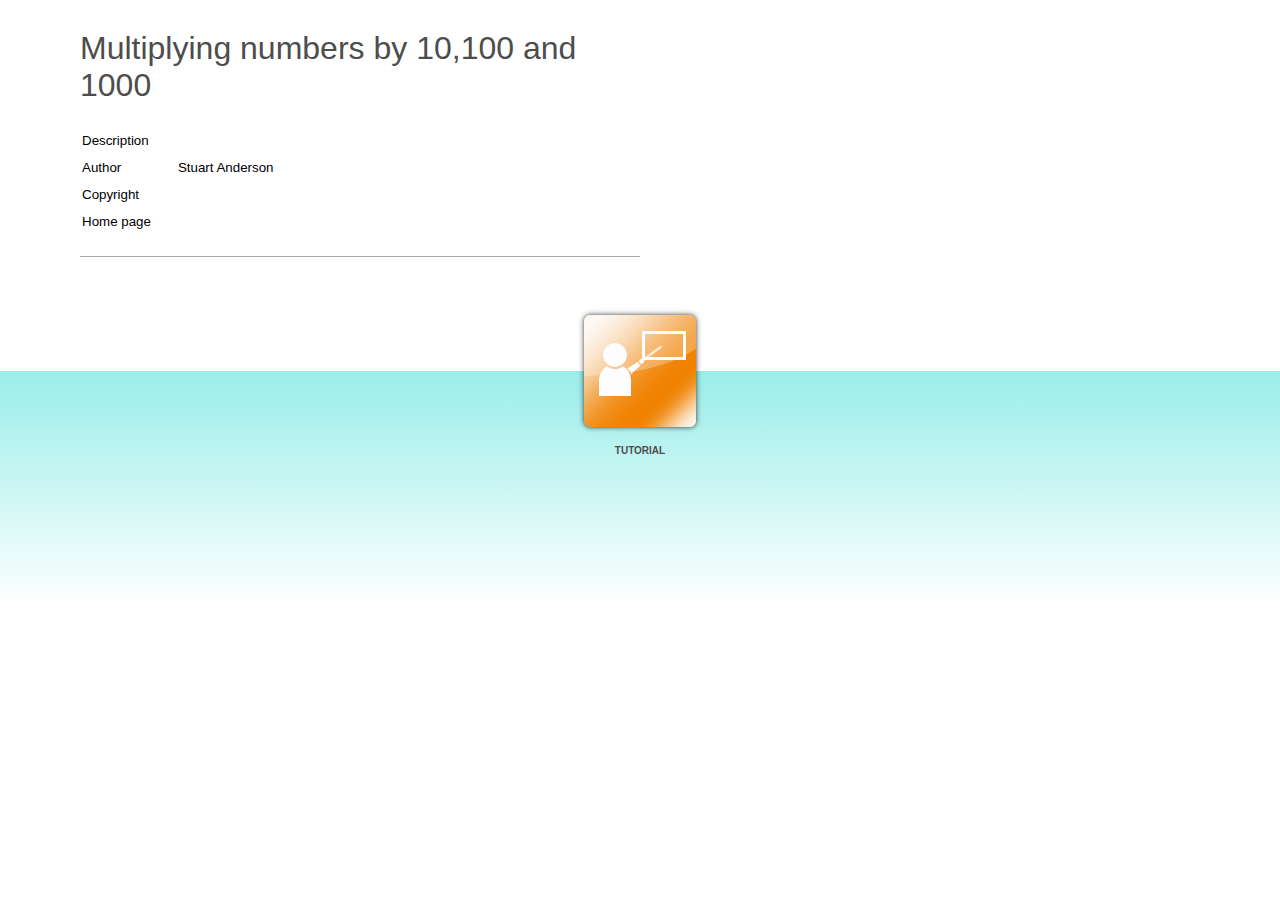
<file: index.html>
﻿<!DOCTYPE html>
<html lang="en-US" dir="ltr">
<head>
	<title>Multiplying numbers by 10,100 and 1000</title>
	<meta http-equiv="Content-Type" content="text/html; charset=utf-8"/>
	<meta http-equiv="imagetoolbar" content="no" />
	<meta name="generator" content="ActivePresenter 8.5.4"/>
	<meta name="author" content="Stuart Anderson" />
	<meta name="copyright" content=" " />
	<meta name="description" content=""/>

	<link rel="stylesheet" type="text/css" href="index.css" />

	<script type="text/javascript">
		var language = {"Tutorial":"Tutorial","Description":"Description","Author":"Author","DemoIntro":"Play presentation automatically","Copyright":"Copyright","TestIntro":"Choose this mode to do a test","Homepage":"Home page","Practice":"Practice","Test":"Test","Demo":"Demonstration","TutorialIntro":"Tutorial mode","PracticeIntro":"Choose this mode to practise more","OpenPrezError":"Could not open presentation.\nError: "};
		var PlayModes = {
			DEMO: 1,
			TUT: 2,
			PRAC: 4,
			TEST: 8
		};

		var opmodes = 2;
		function openPrez(url, mode) {
			try {
				var margin = 40;
				var top = margin, 
					left = margin, 
					width = screen.availWidth - 2 * margin, 
					height = screen.availHeight - 4 * margin;
				var styles = 'top=' + top + ',left=' + left + ',width=' + width + ',height=' + height
					+ ',location=no,toolbar=no,directories=no,status=no,menubar=no,scrollbars=yes,resizable=yes';
				var owin = window.open(encodeURI(url), '_blank', styles);
				if (owin)
					owin.focus();
			}
			catch (e) {
				alert(language.OpenPrezError + e);
			}
			return false;
		};
	</script>
</head>

<body>
	<div id="ap-top-container" class="ap-top-container">
		<div class="ap-sub-container">
			<div class="ap-layout-top">
				<script>
					var apInfoHTML = '<h1>Multiplying numbers by 10,100 and 1000</h1> \
									<table> \
										<tr> \
											<td>' + language.Description + '</td> \
											<td class="ap-left-indent" ></td> \
										</tr> \
										<tr> \
											<td>' +language.Author + '</td> \
											<td class="ap-left-indent">Stuart Anderson</td> \
										</tr> \
										<tr> \
											<td>' + language.Copyright + '</td> \
											<td class="ap-left-indent"></td> \
										</tr> \
										<tr> \
											<td>' + language.Homepage + '</td> \
											<td class="ap-left-indent"><a href="" target="_blank"></a></td> \
										</tr>\
									</table> \
									<div class="ap-static-line"> \
									</div>';

					var container = document.getElementById('ap-top-container');
					var layoutTop = container.getElementsByClassName('ap-layout-top')[0];
					var apInfo = document.createElement('div');
					apInfo.classList.add('ap-info');
					apInfo.innerHTML = apInfoHTML;
					layoutTop.appendChild(apInfo);
				</script>
			</div>
		</div>
		<div class="ap-layout-bottom-container">
			<div class="ap-layout-bottom">
				<script>
					var container = document.getElementById('ap-top-container');
					var layoutBottom = container.getElementsByClassName('ap-layout-bottom')[0];
					
					var modes = [PlayModes.DEMO, PlayModes.TUT, PlayModes.PRAC, PlayModes.TEST];
					var classes = ['ap-operation-demo-btn', 'ap-operation-tutorial-btn', 'ap-operation-practice-btn', 'ap-operation-test-btn'];
					var pages = ['demo.html', 'tutorial.html', 'practice.html', 'test.html'];
					var titles = [language.DemoIntro, language.TutorialIntro, language.PracticeIntro, language.TestIntro];
					var texts = [language.Demo, language.Tutorial, language.Practice, language.Test];
					var icons = ['demo.png', 'tutorial.png', 'practice.png', 'test.png'];

					for (var i = 0; i < 4; ++i){
						if ((modes[i] & opmodes) != modes[i])
							continue;
						var btnMode = document.createElement('div');
						btnMode.classList.add('ap-operation-btn');
						btnMode.classList.add(classes[i]);
						btnMode.setAttribute('title', titles[i]);
						btnMode.setAttribute('onClick', 'openPrez("' + pages[i] +'")', titles[i]);
						btnMode.innerHTML += '<img src="index-images/' + icons[i] + '"/>' + '<div class="ap-btn-text">' + texts[i] + '</div>';
						layoutBottom.appendChild(btnMode);
					}
				</script>
			</div>
		</div>
	</div>
</body>
</html>
</file>
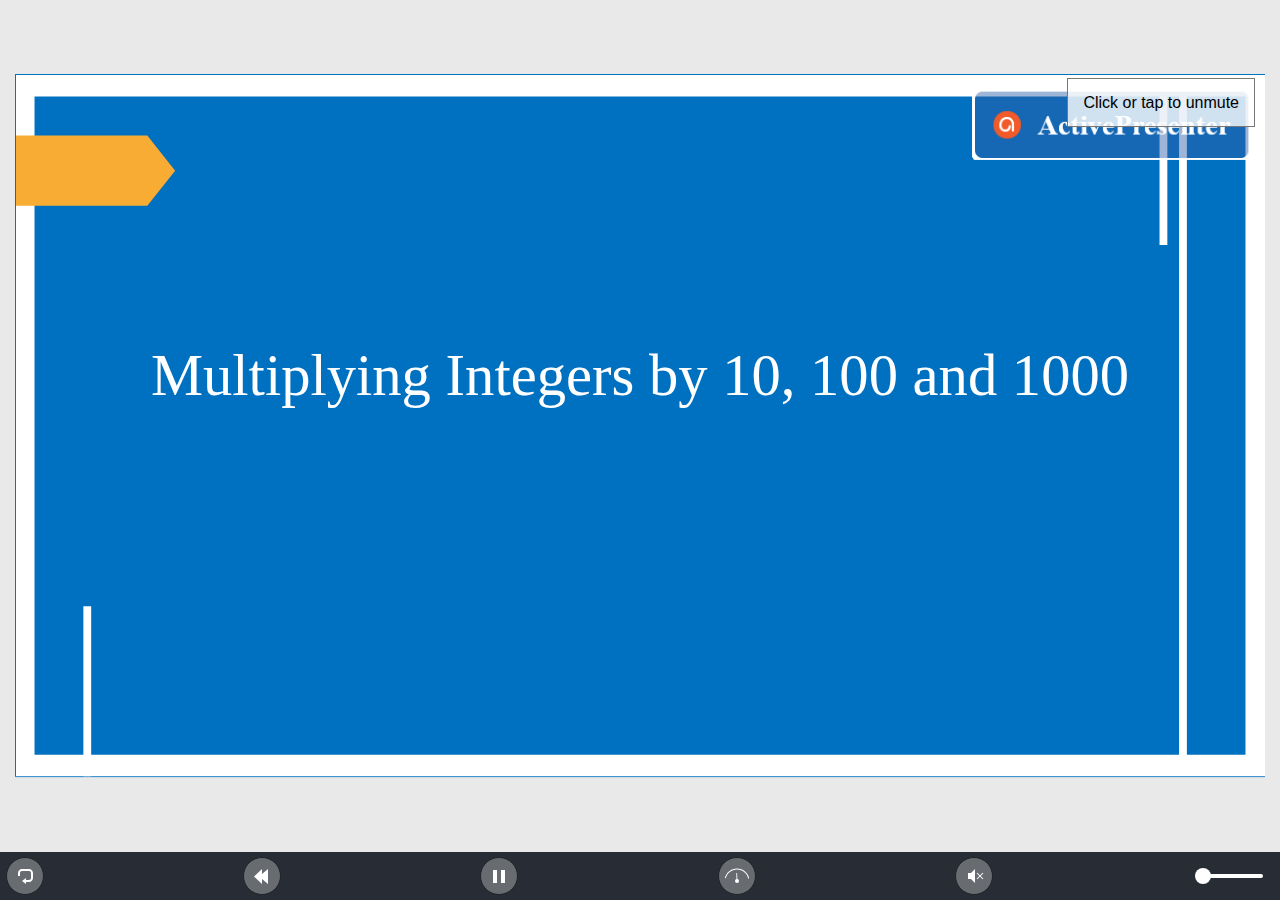
<file: tutorial.html>
﻿<!DOCTYPE html>
<html lang="en-US" dir="ltr">
<head>
	<title>Multiplying numbers by 10,100 and 1000</title>
	<meta http-equiv="X-UA-Compatible" content="IE=Edge,chrome=1" />
	<meta http-equiv="Content-Type" content="text/html; charset=utf-8"/>
	<meta name="generator" content="ActivePresenter 8.5.4"/>
	<meta name="author" content="Stuart Anderson" />
	<meta name="description" content=""/>
	<meta name="copyright" content=" " />
	<meta name="viewport" content="initial-scale=1.0">
	<meta name="apple-mobile-web-app-capable" content="yes">
	<style>
		html {
			height: 100%;
		}
		body {
			height: 100%;
			margin: 0;
			padding: 0;
		}
		.ap-prez-container {
			position: relative;
			height: 100%;
			overflow: hidden;
			outline: none;
		}
	</style>
	<link rel="stylesheet" type="text/css" href="player/rlplayer.css" />
	<script type="text/javascript" src="player/rlplayer.js"></script>
	<script type="text/javascript" src="player/rlplayer.lang.en-US.js"></script>
	
	
	
	
</head>
<body>
	<div id="o6D4O0Y6" class="ap-prez-container" lang="en-US" dir="ltr">
		<script type="text/javascript">
			AtomiAP.open("rlprez.js", "o6D4O0Y6", {
				playMode: "Tutorial",
				preloader: {zIndex: 2,diameter: 60,density: 9,range: 1000,speed: 1,color:'#2090E6',shape:'oval'}
			});
		</script>
	</div>
</body>
</html>
</file>
<file: index.css>
/*!
 * ActivePresenter HTML5 Output File
 * Copyright (c) Atomi Systems, Inc. All rights reserved.
 * https://atomisystems.com/activepresenter/
 * Version: 8.5.4
 * Date: 2021.11.18
 */
* {
	vertical-align: baseline;
	font-weight: inherit;
	font-family: inherit;
	font-style: inherit;
	padding: 0;
	margin: 0;
}
a:link {color:#5e5e5e; text-decoration:none;}
a:visited {color:#5e5e5e; text-decoration:none}
a:active {color:#5e5e5e; text-decoration:none}
a:hover {color:#5e5e5e; text-decoration:none}
p{
	font-size:10pt;
}
td{
	font-size:10pt;
	padding-top:5px;
	padding-bottom:5px;
}
td.ap-left-indent
{
	padding-left:25px;
}
img {
	border: 0 none;
}
h1{
	font-size:2em;
	font-weight:normal;
	padding-bottom:22px;
	color:#4d4d4d;
}
html, body {
	font-family: Arial;
	height:100%;
}
.ap-top-container {
	position:relative;
	width:100%;
	min-height:100%;
}
.ap-sub-container{
	margin:0px 40px;
	width:600px;
}
.ap-layout-top{
	padding-top:20px;
	min-height:250px;
}
.ap-layout-top .ap-logo{
	float:left;
	width:128px;
}
.ap-layout-top .ap-logo img{
}
.ap-layout-top .ap-info{
	margin-left:40px;
	padding-top:10px;
	padding-bottom:30px;
}
.ap-layout-top .ap-info p{
	font-size:9pt;
	line-height:180%;
}
.ap-layout-top .ap-info .ap-static-line{
	border-top:1px solid #a8a8a8;
	margin-top:20px;
	padding:10px 0px;
}
.ap-btn-text{
	margin-left:auto;
	margin-right:auto;
	font-size:10px;
	font-weight:bold;
	color:#4d4d4d;
	text-transform:uppercase;
	font-family: Arial;
	padding: 10px;
	text-align: center;
 }
 
.ap-layout-bottom-container {
	height: 300px;
	background: linear-gradient(white 0px, white 64px, rgb(153, 238, 234) 64px, white 300px);
}

.ap-layout-bottom {
	margin-left:auto;
	margin-right:auto;
	display: flex;
	width: 800px;
 }
 
.ap-operation-btn  > img{
	width:128px;
	height:128px;
	margin-left:auto;
	margin-right:auto;
}

.ap-operation-btn:hover   > img {
	filter: drop-shadow(0px 0px 10px yellow);
	-webkit-filter: drop-shadow(0px 0px 10px yellow);    
}

.ap-operation-btn {
	cursor:pointer;
	flex-grow: 1;
	display: flex;
	flex-direction: column;
	transition: transform 1s;
}

.ap-operation-btn:hover {
	transform: translateY(-10px);
	transition: transform 1s;
}
</file>
<file: player/rlplayer.css>
/*!
 * ActivePresenter HTML5 Output File
 * Copyright (c) Atomi Systems, Inc. All rights reserved.
 * https://atomisystems.com/activepresenter/
 * Version: 8.5.4
 * Date: 2021.11.18
 */
.ap-no-select {
	-webkit-touch-callout: none; /* iOS Safari */
	-webkit-user-select: none; /* Safari */
	 -khtml-user-select: none; /* Konqueror HTML */
	   -moz-user-select: none; /* Firefox */
		-ms-user-select: none; /* Internet Explorer/Edge */
			user-select: none; /* Non-prefixed version, currently
								  supported by Chrome and Opera */
	cursor: default;
}

video::-webkit-media-controls { /* hide media controls by default */
	display:none !important;
}

.ap-floating-button {
	display: none;
}

@media only screen and (max-height: 415px) {
	.ap-auto-hide {
		display: none !important;
	}
	.ap-floating-button {
		position: absolute !important;
		width: 25px;
		height: 25px;
		background-color: rgba(233, 233, 233, 0.8);;
		border: 4px solid rgba(40, 44, 52, 0.5);
		border-radius: 50%;
		z-index: 2000;
		display: flex !important;
		align-items: center;
		justify-content: center;
	}

	.ap-floating-button > div {
		width: 17px;
		height: 17px;
		border-radius: 50%;
		background-color: rgba(255, 255, 255, 0.8);
	}
}

.ap-fullscreen {
	position: absolute;
	left: 0 !important;
	top: 0 !important;
	width: 100% !important;
	height: 100% !important;
}
.ap-prez-container *:focus {
	outline: none;
}

.ap-prez-container[data-mode='1'] {
	background-color: rgb(233, 233, 234);
}

.ap-prez-container[data-mode='2'] {
	background-color: rgb(233, 233, 234);
}

.ap-prez-container[data-mode='3'] {
	background-color: rgb(233, 233, 234);
}

.ap-prez-container[data-mode='4'] {
	background-color: rgb(233, 233, 234);
}

/* Styling scrollbar - webkit only */
.ap-prez-container ::-webkit-scrollbar {
	width: 14px; /* Should greater than or equal 14px, otherwise horizontal scrollbar will display incorrectly*/
	height: 14px;
}

.ap-prez-container ::-webkit-scrollbar-track {
    background: #f1f1f1;
}

.ap-prez-container ::-webkit-scrollbar-thumb {
	background: #888;
	border-radius: 7px;
}

.ap-prez-container ::-webkit-scrollbar-thumb:hover {
	background: #555;
}

.ap-content-area {
	position: absolute;
	background-color: rgb(224, 224, 224);
	padding: 20px;
}

.ap-prez-container[data-mode='1'] .ap-content-area{
	background-color: rgb(233, 233, 234);
	padding: 15px;
}

.ap-prez-container[data-mode='2'] .ap-content-area{
	background-color: rgb(233, 233, 234);
	padding: 15px;
}

.ap-prez-container[data-mode='3'] .ap-content-area{
	background-color: rgb(233, 233, 234);
	padding: 15px;
}

.ap-prez-container[data-mode='4'] .ap-content-area{
	background-color: rgb(233, 233, 234);
	padding: 15px;
}

.ap-side-bar {
	position: absolute;
	width: 350px;
	display: flex;
	flex-direction: column;
	background-color: rgb(32, 32, 32);
	font-size: 14px;
	font-family: Tahoma;
	border-radius: 0px;
	overflow-x: hidden;
	overflow-y: auto;
	z-index: 3;
}

.ap-side-bar[collapse='true'] {
	width: 0px !important;
	background-color: rgba(0, 0, 0, 0) !important;
}

.ap-prez-container[data-mode='1'] .ap-side-bar{
	width: 350px;
	color: rgb(255, 255, 255);
	font-family: Tahoma;
	font-size: 13px;
	background-color: rgb(40, 44, 52);
}

.ap-prez-container[data-mode='2'] .ap-side-bar{
	width: 350px;
	color: rgb(255, 255, 255);
	font-family: Tahoma;
	font-size: 13px;
	background-color: rgb(40, 44, 52);
}

.ap-prez-container[data-mode='3'] .ap-side-bar{
	width: 350px;
	color: rgb(255, 255, 255);
	font-family: Tahoma;
	font-size: 13px;
	background-color: rgb(40, 44, 52);
}

.ap-prez-container[data-mode='4'] .ap-side-bar{
	width: 350px;
	color: rgb(255, 255, 255);
	font-family: Tahoma;
	font-size: 13px;
	background-color: rgb(40, 44, 52);
}

.ap-side-bar-expand {
	position: absolute;
	display: none;
	width: 8px;
	height: 130px;
	top: 50%;
	z-index: 4;
	background-color: rgba(255, 255, 255, 0.6);
	box-shadow: 0 0px 4px rgba(0, 0, 0, 0.46);
}

.ap-side-bar-expand[sidebar-show='false'] {
	display: none !important;
}

.ap-side-bar-expand[icon-type='right'] {
	border-radius: 0 16px 16px 0 !important;
}

.ap-side-bar-expand[icon-type='left'] {
	border-radius: 16px 0 0 16px !important;
}

.ap-side-bar-expand[data-value='true'][icon-type='left'] {
	transform: translateY(-50%) translateX(-100%);
}

.ap-side-bar-expand[data-value='true'][icon-type='right'] {
	transform: translateY(-50%);
}

.ap-side-bar-expand[data-value='false'][icon-type='right'] {
	left: 0;
	transform: translateY(-50%);
}

.ap-side-bar-expand[data-value='false'][icon-type='left'] {
	right: 0;
	transform: translateY(-50%);
}

.ap-presenter-info {
	display: flex;
	flex-direction: column;
	flex-shrink: 0;
	min-height: 1px; /*IE11*/
	margin: 1px;
}

.ap-presenter-info .ap-company-logo {
	display: block;
	width: 100%;
	min-height: 1px; /*IE11*/
}

.ap-presenter-info .ap-company-logo > img {
	display: block;
	margin: auto;
	max-width: 100%;
}

.ap-presenter-info .ap-presenter-image {
	display: block;
	width: 100%;
	min-height: 1px; /*IE11*/
}
.ap-presenter-info .ap-presenter-image > img {
	display: block;
	margin: auto;
	max-width: 100%;
	border-bottom: 1px solid rgb(127, 127, 127);
}
.ap-prez-container[data-mode='1'] .ap-presenter-info .ap-presenter-image > img {
	border-bottom-color: rgb(83, 86, 92);
}
.ap-prez-container[data-mode='2'] .ap-presenter-info .ap-presenter-image {
	border-bottom-color: rgb(83, 86, 92);
}
.ap-prez-container[data-mode='3'] .ap-presenter-info .ap-presenter-image {
	border-bottom-color: rgb(83, 86, 92);
}
.ap-prez-container[data-mode='4'] .ap-presenter-info .ap-presenter-image {
	border-bottom-color: rgb(83, 86, 92);
}

.ap-presenter-info .ap-presenter-video {
	display: block;
	max-width: 100%;
	min-height: 1px; /*IE11*/
	border-bottom: 1px solid rgb(127, 127, 127);
}
.ap-prez-container[data-mode='1'] .ap-presenter-info .ap-presenter-video {
	border-bottom-color: rgb(83, 86, 92);
}
.ap-prez-container[data-mode='2'] .ap-presenter-info .ap-presenter-video {
	border-bottom-color: rgb(83, 86, 92);
}
.ap-prez-container[data-mode='3'] .ap-presenter-info .ap-presenter-video {
	border-bottom-color: rgb(83, 86, 92);
}
.ap-prez-container[data-mode='4'] .ap-presenter-info .ap-presenter-video {
	border-bottom-color: rgb(83, 86, 92);
}
.ap-presenter-info .ap-presenter-video > video {
	display: block;
	margin: auto;
	max-width: 100%;
	max-height: 100%;
}

.ap-presenter-info .ap-presenter-name {
	padding: 10px 5px 5px 5px;
	text-align: center;
	font-weight: bold;
	font-size: 120%;
}

.ap-presenter-info .ap-presenter-desc {
	padding: 5px 5px 10px 5px;
	text-align: center;
	overflow: auto;
}

.ap-stage {
	width: 100%;
	height: 100%;
	position: absolute;
	text-decoration-skip-ink: none; /* Chrome only */
}

.ap-canvas {
	position: absolute;
	-webkit-overflow-scrolling: touch;
}

.ap-prez-state-btn {
	position: absolute;
	left: 50%;
	top: 50%;
	transform: translate(-50%, -50%) scale(0.1, 0.1);
	z-index: 1000;
	width: 128px;
	height: 128px;
	background-color: rgba(127, 127, 127, 0.5);
	transition: all 1.5s;
}

.ap-prez-state-btn[data-animating='false'] {
	opacity: 1;
	transform: translate(-50%, -50%) scale(0.1, 0.1);
}

.ap-prez-state-btn[data-animating='true'] {
	opacity: 0;
	transform: translate(-50%, -50%) scale(1, 1);
}

.ap-prez-state-btn svg {
	position: absolute;
	left: 50%;
	top: 50%;
	transform: translate(-50%, -50%) scale(3, 3);
}

.ap-prez-state-btn svg * {
	fill: rgb(255, 255, 255);
}

.ap-child-expand {
	position: absolute;
	top: 0px;
	left: 0px;
	width: 100%;
	height: 100%;
}
/* drop holder in sequence question */
.ap-ctrl-drop-placeholder {
	-webkit-box-shadow:inset 0px 0px 0px 2px yellow;
	-moz-box-shadow:inset 0px 0px 0px 2px yellow;
	box-shadow:inset 0px 0px 0px 2px yellow;
}

.ap-ctrl-dragsource-hilight,
.ap-ctrl-droptarget-hilight {
	outline: 2px solid yellow;
	outline-offset: 2px;
}
/*------------------------ Popup ------------------------*/
.ap-popup {
	top: 0;
	left: 0;
	z-index: 10;
	text-align: left;
	position: relative;
	border: 10px solid;
	width: 370px;
	padding: 10px;
	background-clip: padding-box;
	box-shadow: 0 4px 8px 0 rgba(0, 0, 0, 0.86), 0 6px 20px 0 rgba(0, 0, 0, 0.9);
}

.ap-prez-container[data-mode='1'] .ap-popup {
	font-family: Tahoma;
	font-size: 13px;
	color: rgb(255, 255, 255);
	background-color: rgb(40, 44, 52);
	border-color: rgb(32, 35, 41);
}

.ap-prez-container[data-mode='2'] .ap-popup {
	font-family: Tahoma;
	font-size: 13px;
	color: rgb(255, 255, 255);
	background-color: rgb(40, 44, 52);
	border-color: rgb(32, 35, 41);
}

.ap-prez-container[data-mode='3'] .ap-popup {
	font-family: Tahoma;
	font-size: 13px;
	color: rgb(255, 255, 255);
	background-color: rgb(40, 44, 52);
	border-color: rgb(32, 35, 41);
}

.ap-prez-container[data-mode='4'] .ap-popup {
	font-family: Tahoma;
	font-size: 13px;
	color: rgb(255, 255, 255);
	background-color: rgb(40, 44, 52);
	border-color: rgb(32, 35, 41);
}

.ap-popup .ap-popup-footer {
	border-top: 1px solid #DDDDDD;
	padding-top: 5px;
	margin-top: 10px;
	text-align: right;
}

.ap-popup .ap-popup-close {
	position: relative;
	display: inline-block;
	width: 20px;
	height: 20px;
	overflow: hidden;
}

.ap-popup .ap-popup-close::before {
	height: 8px;
	margin-top: -4px;
	transform: rotate(45deg);
	content: '';
	position: absolute;
	height: 3px;
	width: 100%;
	top: 50%;
	left: 0;
	margin-top: -1px;
}

.ap-prez-container[data-mode='1'] .ap-popup .ap-popup-close::before {
	background: rgb(255, 255, 255);
}

.ap-prez-container[data-mode='2'] .ap-popup .ap-popup-close::before {
	background: rgb(255, 255, 255);
}

.ap-prez-container[data-mode='3'] .ap-popup .ap-popup-close::before {
	background: rgb(255, 255, 255);
}

.ap-prez-container[data-mode='4'] .ap-popup .ap-popup-close::before {
	background: rgb(255, 255, 255);
}

.ap-popup .ap-popup-close::after {
	height: 8px;
	margin-top: -4px;
	transform: rotate(-45deg);
	content: '';
	position: absolute;
	height: 3px;
	width: 100%;
	top: 50%;
	left: 0;
	margin-top: -1px;
}

.ap-prez-container[data-mode='1'] .ap-popup .ap-popup-close::after {
	background: rgb(255, 255, 255);
}

.ap-prez-container[data-mode='2'] .ap-popup .ap-popup-close::after {
	background: rgb(255, 255, 255);
}

.ap-prez-container[data-mode='3'] .ap-popup .ap-popup-close::after {
	background: rgb(255, 255, 255);
}

.ap-prez-container[data-mode='4'] .ap-popup .ap-popup-close::after {
	background: rgb(255, 255, 255);
}

.ap-popup-overlay {
	position: absolute;
	top: 0px;
	left: 0px;
	height:100%;
	width:100%;
}

.ap-popup-hide {
	z-index:-10;
}

.ap-popup-overlayBG {
	background-color: #000;
	opacity: 0.5;
	z-index: 9;
}

.ap-popup *:focus {
	outline: #808080 dotted 1px;
}

.ap-popup .ap-popup-title {
	line-height: 1.8;
	padding: 5px;
	font-weight: bold;
	font-size: 16px;
}

.ap-popup .ap-popup-main-text {
	margin-top: 10px;
	line-height: 1.8;
	padding: 5px;
}

.ap-popup .ap-popup-button-layout {
	margin-top: 10px;
	line-height:1.8;
	padding:5px;
	display: flex;
	justify-content: center;
}

.ap-popup .ap-popup-button-layout button {
	padding: 2px 15px 2px 15px;
	margin: 0px 10px;
	min-width: 60px;
}

.ap-prez-container[data-mode='1'] .ap-popup .ap-popup-button-layout button {
	background-color: rgb(104, 107, 112);
	color: rgb(255, 255, 255);
}

.ap-prez-container[data-mode='2'] .ap-popup .ap-popup-button-layout button {
	background-color: rgb(104, 107, 112);
	color: rgb(255, 255, 255);
}

.ap-prez-container[data-mode='3'] .ap-popup .ap-popup-button-layout button {
	background-color: rgb(104, 107, 112);
	color: rgb(255, 255, 255);
}

.ap-prez-container[data-mode='4'] .ap-popup .ap-popup-button-layout button {
	background-color: rgb(104, 107, 112);
	color: rgb(255, 255, 255);
}

#UnmuteHint {
	position:absolute;
	top:20px;
	left:0px;
	width:100%;
	height:auto;
	z-index:8;
	pointer-events:none;
	text-align:right;
	background-color:none;
}

#UnmuteHint > span {
	background-color:rgba(255, 255, 255, 0.8);
	padding:15px;
	font-size:16px;
	font-family:Arial;
	border: 1px solid #777777;
	margin:10px;
}

/* attached resources */
.ap-resources-container {
	flex: 1;
	display: flex;
	flex-direction: column;
	margin: 1px;
	font-size: 13px;
	font-family: Tahoma;
	background-color: rgb(32, 32, 32);
	color: rgb(255, 255, 255);
	min-height: 0; /* Edge, FF issue */
}

.ap-prez-container > .ap-resources-container {
	border: 1px solid rgb(127, 127, 127);
	box-shadow: 0px 0px 5px rgb(0, 0, 0);
	margin: 15px;
	z-index: 5;
}

.ap-prez-container[data-mode='1'] .ap-resources-container {
	font-size: 13px;
	font-family: Tahoma;
	background-color: rgb(40, 44, 52);
	color: rgb(255, 255, 255);
	border-color: rgb(32, 35, 41);
}

.ap-prez-container[data-mode='2'] .ap-resources-container {
	font-size: 13px;
	font-family: Tahoma;
	background-color: rgb(40, 44, 52);
	color: rgb(255, 255, 255);
	border-color: rgb(32, 35, 41);
}

.ap-prez-container[data-mode='3'] .ap-resources-container {
	font-size: 13px;
	font-family: Tahoma;
	background-color: rgb(40, 44, 52);
	color: rgb(255, 255, 255);
	border-color: rgb(32, 35, 41);
}

.ap-prez-container[data-mode='4'] .ap-resources-container {
	font-size: 13px;
	font-family: Tahoma;
	background-color: rgb(40, 44, 52);
	color: rgb(255, 255, 255);
	border-color: rgb(32, 35, 41);
}

.ap-resources-container *:focus {
	outline: #808080 dotted 1px;
}

.ap-resources-pane-header {
	flex: none;
	border-bottom: 1px solid rgb(127, 127, 127);
	display: flex;
	flex-direction: row;
	padding: 10px;
}
.ap-prez-container[data-mode='1'] .ap-resources-pane-header {
	border-bottom-color: rgb(83, 86, 92);
}
.ap-prez-container[data-mode='2'] .ap-resources-pane-header {
	border-bottom-color: rgb(83, 86, 92);
}
.ap-prez-container[data-mode='3'] .ap-resources-pane-header {
	border-bottom-color: rgb(83, 86, 92);
}
.ap-prez-container[data-mode='4'] .ap-resources-pane-header {
	border-bottom-color: rgb(83, 86, 92);
}

.ap-resources-pane-content {
	overflow-y: auto;
	height: 100%;
}

.ap-resources-pane-content li {
	margin: 10px 10px 10px 0px;
}

.ap-resources-pane-content li a {
	text-decoration: none;
}

.ap-prez-container[data-mode='1'] .ap-resources-pane-content li a {
	color: rgb(255, 255, 255);
}
.ap-prez-container[data-mode='2'] .ap-resources-pane-content li a {
	color: rgb(255, 255, 255);
}
.ap-prez-container[data-mode='3'] .ap-resources-pane-content li a {
	color: rgb(255, 255, 255);
}
.ap-prez-container[data-mode='4'] .ap-resources-pane-content li a {
	color: rgb(255, 255, 255);
}

.ap-resources-pane-content li a:hover{
	text-decoration: underline;
}

/*------------------------ Table of contents ------------------------*/

.ap-toc-container {
	flex: 1;
	display: flex;
	flex-direction: column;
	margin: 1px;
	font-size: 13px;
	font-family: Tahoma;
	background-color: rgb(32, 32, 32);
	color: rgb(255, 255, 255);
	min-height: 0; /* Edge, FF issue */
}

.ap-toc-content-wrapper {
	flex: 1;
	min-height: 200px;
}

.ap-prez-container > .ap-toc-container {
	border: 1px solid rgb(224, 224, 224);
	box-shadow: 0px 0px 5px rgb(0, 0, 0);
	margin: 15px;
	z-index: 5;
}

.ap-prez-container[data-mode='1'] .ap-toc-container {
	font-size: 13px;
	font-family: Tahoma;
	background-color: rgb(83, 86, 92);
	color: rgb(255, 255, 255);
	border-color: rgb(32, 35, 41);
}

.ap-prez-container[data-mode='2'] .ap-toc-container {
	font-size: 13px;
	font-family: Tahoma;
	background-color: rgb(83, 86, 92);
	color: rgb(255, 255, 255);
	border-color: rgb(32, 35, 41);
}

.ap-prez-container[data-mode='3'] .ap-toc-container {
	font-size: 13px;
	font-family: Tahoma;
	background-color: rgb(83, 86, 92);
	color: rgb(255, 255, 255);
	border-color: rgb(32, 35, 41);
}

.ap-prez-container[data-mode='4'] .ap-toc-container {
	font-size: 13px;
	font-family: Tahoma;
	background-color: rgb(83, 86, 92);
	color: rgb(255, 255, 255);
	border-color: rgb(32, 35, 41);
}

.ap-toc-container *:focus {
	outline: #808080 dotted 1px;
}

.ap-toc-header {
	flex: none;
	border-bottom: 1px solid rgb(127, 127, 127);
	display: flex;
	flex-direction: row;
	padding: 10px;
}
.ap-prez-container[data-mode='1'] .ap-toc-header {
	border-bottom-color: rgb(83, 86, 92);
	background-color: rgb(83, 86, 92);
}
.ap-prez-container[data-mode='2'] .ap-toc-header {
	border-bottom-color: rgb(83, 86, 92);
	background-color: rgb(83, 86, 92);
}
.ap-prez-container[data-mode='3'] .ap-toc-header {
	border-bottom-color: rgb(83, 86, 92);
	background-color: rgb(83, 86, 92);
}
.ap-prez-container[data-mode='4'] .ap-toc-header {
	border-bottom-color: rgb(83, 86, 92);
	background-color: rgb(83, 86, 92);
}

.ap-toc-header > .ap-toc-header-text {
	display: inline-block;
	flex: 1;
	font-weight: bold;
	font-size: 120%;
	margin-top: auto;
	margin-bottom: auto;
}

.ap-toc-header > .ap-button {
	display: inline-block;
	margin-top: auto;
	margin-bottom: auto;
	width: 36px;
	height: 28px;
	border: none;
	border-radius: 0px;
}

.ap-toc {
	width: 100%;
	border-spacing: 0px;
}

.ap-toc td {
	padding: 5px;
	border-bottom: 1px solid rgb(127, 127, 127);
}

/* table of contents entries */
.ap-toc-entry {
	height: 40px;
}
.ap-prez-container[data-mode='1'] .ap-toc-entry td {
	border-bottom-color: rgb(83, 86, 92);
}
.ap-prez-container[data-mode='2'] .ap-toc-entry td {
	border-bottom-color: rgb(83, 86, 92);
}
.ap-prez-container[data-mode='3'] .ap-toc-entry td {
	border-bottom-color: rgb(83, 86, 92);
}
.ap-prez-container[data-mode='4'] .ap-toc-entry td {
	border-bottom-color: rgb(83, 86, 92);
}

.ap-prez-container[data-mode='1'] .ap-toc-entry[data-status="incomplete"] {
	background-color: rgb(104, 107, 112);
}

.ap-prez-container[data-mode='2'] .ap-toc-entry[data-status="incomplete"] {
	background-color: rgb(104, 107, 112);
}

.ap-prez-container[data-mode='3'] .ap-toc-entry[data-status="incomplete"] {
	background-color: rgb(104, 107, 112);
}

.ap-prez-container[data-mode='4'] .ap-toc-entry[data-status="incomplete"] {
	background-color: rgb(104, 107, 112);
}

.ap-prez-container[data-mode='1'] .ap-toc-entry:hover[data-status="incomplete"] {
	background-color: rgb(126, 128, 133);
}

.ap-prez-container[data-mode='2'] .ap-toc-entry:hover[data-status="incomplete"] {
	background-color: rgb(126, 128, 133);
}

.ap-prez-container[data-mode='3'] .ap-toc-entry:hover[data-status="incomplete"] {
	background-color: rgb(126, 128, 133);
}

.ap-prez-container[data-mode='4'] .ap-toc-entry:hover[data-status="incomplete"] {
	background-color: rgb(126, 128, 133);
}

.ap-prez-container[data-mode='1'] .ap-toc-entry[data-status="current"] {
	background-color: rgb(178, 0, 0);
}

.ap-prez-container[data-mode='2'] .ap-toc-entry[data-status="current"] {
	background-color: rgb(178, 0, 0);
}

.ap-prez-container[data-mode='3'] .ap-toc-entry[data-status="current"] {
	background-color: rgb(178, 0, 0);
}

.ap-prez-container[data-mode='4'] .ap-toc-entry[data-status="current"] {
	background-color: rgb(178, 0, 0);
}

.ap-prez-container[data-mode='1'] .ap-toc-entry:hover[data-status="current"] {
	background-color: rgb(204, 0, 0);
}

.ap-prez-container[data-mode='2'] .ap-toc-entry:hover[data-status="current"] {
	background-color: rgb(204, 0, 0);
}

.ap-prez-container[data-mode='3'] .ap-toc-entry:hover[data-status="current"] {
	background-color: rgb(204, 0, 0);
}

.ap-prez-container[data-mode='4'] .ap-toc-entry:hover[data-status="current"] {
	background-color: rgb(204, 0, 0);
}

.ap-prez-container[data-mode='1'] .ap-toc-entry[data-status="completed"] {
	background-color: rgb(40, 44, 52);
}

.ap-prez-container[data-mode='2'] .ap-toc-entry[data-status="completed"] {
	background-color: rgb(40, 44, 52);
}

.ap-prez-container[data-mode='3'] .ap-toc-entry[data-status="completed"] {
	background-color: rgb(40, 44, 52);
}

.ap-prez-container[data-mode='4'] .ap-toc-entry[data-status="completed"] {
	background-color: rgb(40, 44, 52);
}

.ap-prez-container[data-mode='1'] .ap-toc-entry:hover[data-status="completed"] {
	background-color: rgb(61, 65, 72);
}

.ap-prez-container[data-mode='2'] .ap-toc-entry:hover[data-status="completed"] {
	background-color: rgb(61, 65, 72);
}

.ap-prez-container[data-mode='3'] .ap-toc-entry:hover[data-status="completed"] {
	background-color: rgb(61, 65, 72);
}

.ap-prez-container[data-mode='4'] .ap-toc-entry:hover[data-status="completed"] {
	background-color: rgb(61, 65, 72);
}

.ap-toc-entry-content {
	width: 100%;
	display: table;
	padding-left: 5px;
}

.ap-toc-entry-icon {
	width: 16px;
	height: 16px;
	display: table-cell;
	vertical-align: middle;
	cursor: pointer;
}

.ap-toc-entry .ap-toc-entry-icon svg {
	display: none;
}

.ap-toc-entry[aria-expanded="false"] .ap-toc-entry-icon svg:nth-child(1) {
	display: block;
}

.ap-toc-entry[aria-expanded="true"] .ap-toc-entry-icon svg:nth-child(2) {
	display: block;
}

.ap-toc-entry-thumbnail {
	padding-right: 5px;
	display: table-cell;
	vertical-align: middle;
}

.ap-toc-entry-content-text {
	width: 100%;
	display: table-cell;
	padding-left: 5px;
	vertical-align: middle;
}

.ap-toc-entry-numbering {
	padding-right: 5px;
	display: table-cell;
}

.ap-toc-entry-content-slide-name {
	padding-left: 3px;
	display: table-cell;
	width: 100%;
}

.ap-toc-entry-status-icon {
	width: 16px;
	height: 16px;
	display: table-cell;
	vertical-align: middle;
}

.ap-toc-entry .ap-toc-entry-status-icon svg {
	display: none;
}

.ap-toc-entry[data-status="current"] .ap-toc-entry-status-icon svg:nth-child(1) {
	display: block;
}

.ap-toc-entry[data-status="completed"] .ap-toc-entry-status-icon svg:nth-child(2) {
	display: block;
}

.ap-prez-container[data-mode='1'] .ap-toc-entry .ap-toc-entry-icon svg *,
.ap-prez-container[data-mode='1'] .ap-toc-entry .ap-toc-entry-status-icon svg * {
	fill: rgb(255, 255, 255) !important;
}

.ap-prez-container[data-mode='2'] .ap-toc-entry .ap-toc-entry-icon svg *,
.ap-prez-container[data-mode='2'] .ap-toc-entry .ap-toc-entry-status-icon svg * {
	fill: rgb(255, 255, 255) !important;
}

.ap-prez-container[data-mode='3'] .ap-toc-entry .ap-toc-entry-icon svg *,
.ap-prez-container[data-mode='3'] .ap-toc-entry .ap-toc-entry-status-icon svg * {
	fill: rgb(255, 255, 255) !important;
}

.ap-prez-container[data-mode='4'] .ap-toc-entry .ap-toc-entry-icon svg *,
.ap-prez-container[data-mode='4'] .ap-toc-entry .ap-toc-entry-status-icon svg * {
	fill: rgb(255, 255, 255) !important;
}

.ap-toc-entry-duration {
	text-align: center;
	vertical-align: middle;
	display: table-cell;
}

/* Button and label */
.ap-button {
	position: relative;
	display: flex;
	margin: auto 1px auto 1px;
	border-style: solid;
	border-width: 1px;
	background-color: none;
	border-color: rgb(127, 127, 127);
	border-radius: 50%;
	height: 36px; /*IE11*/
	align-items: center;
}

.ap-button:focus {
	outline: #808080 dotted 1px;
}

.ap-button[data-has-label='true'] {
	border-radius: 5px;
}

.ap-button-icon {
	min-width: 36px;  /*IE11*/
	width: 36px;
	height: 36px;
	pointer-events: none;
}

.ap-button .ap-button-icon {
	display: inline-block;
	position: relative;
	margin: auto;
}

.ap-button[data-has-icon='false'] .ap-button-icon {
	display: none;
}

.ap-button .ap-button-label {
	display: none;
}

.ap-button[data-has-label='true'] .ap-button-label {
	display: inline-block;
	position: relative;
	margin: auto;
	padding: 0px 10px 0px 0px;
	vertical-align: center; /*IE11*/
	pointer-events: none;
	text-transform: uppercase;
	white-space: nowrap;
}

.ap-prez-container[data-mode='1'] .ap-button {
	background-color: rgb(104, 107, 112);
	border-color: rgb(32, 35, 41);
}

.ap-prez-container[data-mode='2'] .ap-button {
	background-color: rgb(104, 107, 112);
	border-color: rgb(32, 35, 41);
}

.ap-prez-container[data-mode='3'] .ap-button {
	background-color: rgb(104, 107, 112);
	border-color: rgb(32, 35, 41);
}

.ap-prez-container[data-mode='4'] .ap-button {
	background-color: rgb(104, 107, 112);
	border-color: rgb(32, 35, 41);
}

.ap-prez-container[data-mode='1'] .ap-button:hover {
	background-color: rgb(126, 128, 133);
}

.ap-prez-container[data-mode='2'] .ap-button:hover {
	background-color: rgb(126, 128, 133);
}

.ap-prez-container[data-mode='3'] .ap-button:hover {
	background-color: rgb(126, 128, 133);
}

.ap-prez-container[data-mode='4'] .ap-button:hover {
	background-color: rgb(126, 128, 133);
}

.ap-prez-container[data-mode='1'] .ap-button:active {
	background-color: rgb(61, 65, 72);
}

.ap-prez-container[data-mode='2'] .ap-button:active {
	background-color: rgb(61, 65, 72);
}

.ap-prez-container[data-mode='3'] .ap-button:active {
	background-color: rgb(61, 65, 72);
}

.ap-prez-container[data-mode='4'] .ap-button:active {
	background-color: rgb(61, 65, 72);
}

.ap-button svg {
	position: absolute;
	display: block;
	width: 36px;
	height: 28px;
	top: 50%;
	left: 50%;
	transform: translate(-50%, -50%);
	pointer-events: none;
}

.ap-prez-container[data-mode='1'] .ap-button svg * {
	fill: rgb(255, 255, 255) !important;
}

.ap-prez-container[data-mode='2'] .ap-button svg * {
	fill: rgb(255, 255, 255) !important;
}

.ap-prez-container[data-mode='3'] .ap-button svg * {
	fill: rgb(255, 255, 255) !important;
}

.ap-prez-container[data-mode='4'] .ap-button svg * {
	fill: rgb(255, 255, 255) !important;
}

.ap-prez-container[data-mode='1'] .ap-button:hover svg * {
	fill: rgb(255, 255, 255) !important;
}

.ap-prez-container[data-mode='2'] .ap-button:hover svg * {
	fill: rgb(255, 255, 255) !important;
}

.ap-prez-container[data-mode='3'] .ap-button:hover svg * {
	fill: rgb(255, 255, 255) !important;
}

.ap-prez-container[data-mode='4'] .ap-button:hover svg * {
	fill: rgb(255, 255, 255) !important;
}

.ap-prez-container[data-mode='1'] .ap-button:active svg * {
	fill: rgb(229, 229, 229) !important;
}

.ap-prez-container[data-mode='2'] .ap-button:active svg * {
	fill: rgb(229, 229, 229) !important;
}

.ap-prez-container[data-mode='3'] .ap-button:active svg * {
	fill: rgb(229, 229, 229) !important;
}

.ap-prez-container[data-mode='4'] .ap-button:active svg * {
	fill: rgb(229, 229, 229) !important;
}

.ap-prez-container[data-mode='1'] .ap-button .ap-button-label {
	color: rgb(255, 255, 255) !important;
}

.ap-prez-container[data-mode='2'] .ap-button .ap-button-label {
	color: rgb(255, 255, 255) !important;
}

.ap-prez-container[data-mode='3'] .ap-button .ap-button-label {
	color: rgb(255, 255, 255) !important;
}

.ap-prez-container[data-mode='4'] .ap-button .ap-button-label {
	color: rgb(255, 255, 255) !important;
}

.ap-prez-container[data-mode='1'] .ap-button:hover .ap-button-label {
	color: rgb(255, 255, 255) !important;
}

.ap-prez-container[data-mode='2'] .ap-button:hover .ap-button-label {
	color: rgb(255, 255, 255) !important;
}

.ap-prez-container[data-mode='3'] .ap-button:hover .ap-button-label {
	color: rgb(255, 255, 255) !important;
}

.ap-prez-container[data-mode='4'] .ap-button:hover .ap-button-label {
	color: rgb(255, 255, 255) !important;
}

.ap-prez-container[data-mode='1'] .ap-button:active .ap-button-label {
	color: rgb(229, 229, 229) !important;
}

.ap-prez-container[data-mode='2'] .ap-button:active .ap-button-label {
	color: rgb(229, 229, 229) !important;
}

.ap-prez-container[data-mode='3'] .ap-button:active .ap-button-label {
	color: rgb(229, 229, 229) !important;
}

.ap-prez-container[data-mode='4'] .ap-button:active .ap-button-label {
	color: rgb(229, 229, 229) !important;
}

/* Tool-specific css */
.ap-button.ap-tool-play[data-value="false"] svg:nth-child(1){
	display: none;
}

.ap-button.ap-tool-play[data-value="true"] svg:nth-child(2){
	display: none;
}

.ap-button.ap-tool-speed svg {
	display: none;
}

.ap-button.ap-tool-speed[data-value-range="0.5"] svg:nth-child(1){
	display: block;
}

.ap-button.ap-tool-speed[data-value-range="1"] svg:nth-child(2){
	display: block;
}

.ap-button.ap-tool-speed[data-value-range="1.5"] svg:nth-child(3){
	display: block;
}

.ap-button.ap-tool-speed[data-value-range="2"] svg:nth-child(4){
	display: block;
}

.ap-button.ap-tool-sound[data-value="true"] svg:nth-child(1){
	display: none;
}

.ap-button.ap-tool-sound[data-value="false"] svg:nth-child(2){
	display: none;
}

.ap-button.ap-tool-toc[data-value="true"] svg:nth-child(1){
	display: none;
}

.ap-button.ap-tool-toc[data-value="false"] svg:nth-child(2){
	display: none;
}

.ap-button.ap-tool-sidebar[data-value="true"] svg:nth-child(1){
	display: none;
}

.ap-button.ap-tool-sidebar[data-value="false"] svg:nth-child(2){
	display: none;
}

.ap-button.ap-tool-cc[data-value="true"] svg:nth-child(1){
	display: none;
}

.ap-button.ap-tool-cc[data-value="false"] svg:nth-child(2){
	display: none;
}

.ap-button.ap-tool-displaymode svg {
	display: none;
}

.ap-button.ap-tool-displaymode[data-value="0"] svg:nth-child(1){
	display: block;
}

.ap-button.ap-tool-displaymode[data-value="1"] svg:nth-child(2){
	display: block;
}

.ap-button.ap-tool-displaymode[data-value="2"] svg:nth-child(3){
	display: block;
}
/* Label */

.ap-label {
	position: relative;
	display: inline-block;
	min-width: 36px;
	background-color: none;
	margin: auto 1px auto 1px;
	text-align: center;
	padding: 0px 10px 0px 10px;
}

/* Slider */
.ap-slider {
	position: relative;
	display: inline-block;
	overflow: visible;
	min-width: 60px;
	height: 36px;
	background-color: none;
	margin: auto 12px auto 12px;
	flex-shrink: 1;
	-ms-flex-negative: 2;
}

.ap-slider:focus {
	outline: #808080 dotted 1px;
}

.ap-slider-thumb {
	position: absolute;
	display: block;
	top: 50%;
	left: 0px;
	transform: translate(0, -50%);
	cursor: pointer;
	height: 16px;
	width: 16px;
	background-color: rgb(255, 255, 255);
	border: none;
	border-radius: 50%;
}

.ap-prez-container[data-mode='1'] .ap-slider-thumb {
	background-color: rgb(255, 255, 255);
}

.ap-prez-container[data-mode='2'] .ap-slider-thumb {
	background-color: rgb(255, 255, 255);
}

.ap-prez-container[data-mode='3'] .ap-slider-thumb {
	background-color: rgb(255, 255, 255);
}

.ap-prez-container[data-mode='4'] .ap-slider-thumb {
	background-color: rgb(255, 255, 255);
}

.ap-prez-container[data-mode='1'] .ap-slider-thumb:hover {
	background-color: rgb(229, 229, 229);
}

.ap-prez-container[data-mode='2'] .ap-slider-thumb:hover {
	background-color: rgb(229, 229, 229);
}

.ap-prez-container[data-mode='3'] .ap-slider-thumb:hover {
	background-color: rgb(229, 229, 229);
}

.ap-prez-container[data-mode='4'] .ap-slider-thumb:hover {
	background-color: rgb(229, 229, 229);
}

.ap-slider-track {
	position: absolute;
	display: block;
	width: 100%;
	left: 0px;
	top: 50%;
	height: 4px;
	transform: translate(0, -50%);
	background-color: rgb(255, 255, 255);
	border-radius: 2px;
}

.ap-prez-container[data-mode='1'] .ap-slider-track {
	background-color: rgb(255, 255, 255);
}

.ap-prez-container[data-mode='2'] .ap-slider-track {
	background-color: rgb(255, 255, 255);
}

.ap-prez-container[data-mode='3'] .ap-slider-track {
	background-color: rgb(255, 255, 255);
}

.ap-prez-container[data-mode='4'] .ap-slider-track {
	background-color: rgb(255, 255, 255);
}

.ap-slider-track-lower {
	display: block;
	height: 100%;
	top: 0px;
	left: 0px;
	width: 0%;
	background-color: rgb(255, 0, 0);
	border-radius: 2px;
}

.ap-prez-container[data-mode='1'] .ap-slider-track-lower {
	background-color: rgb(255, 0, 0);
}

.ap-prez-container[data-mode='2'] .ap-slider-track-lower {
	background-color: rgb(255, 0, 0);
}

.ap-prez-container[data-mode='3'] .ap-slider-track-lower {
	background-color: rgb(255, 0, 0);
}

.ap-prez-container[data-mode='4'] .ap-slider-track-lower {
	background-color: rgb(255, 0, 0);
}

.ap-slider-marker {
	position: absolute;
	display: block;
	height: 100%;
	top: 0px;
	left: 0px;
	width: 3px;
	background-color: rgb(255, 255, 0);
}

.ap-prez-container[data-mode='1'] .ap-slider-marker {
	background-color: rgb(255, 127, 0);
}

.ap-prez-container[data-mode='2'] .ap-slider-marker {
	background-color: rgb(255, 127, 0);
}

.ap-prez-container[data-mode='3'] .ap-slider-marker {
	background-color: rgb(255, 127, 0);
}

.ap-prez-container[data-mode='4'] .ap-slider-marker {
	background-color: rgb(255, 127, 0);
}

.ap-slider-tooltip {
	display:none;
	position:absolute;
	width: auto;
	height: auto;
	text-align: center;
	padding: 10px;
	border-radius: 5px;
	border: 1px solid rgb(127, 127, 127);
	box-shadow: 0px 0px 5px rgb(0, 0, 0);
}

.ap-slider-tooltip img {
	padding: 10px;
	width: 128px;
	height: 72px;
}
/* Toolbars */

.ap-toolbar {
	font-size: 13px;
	font-family: Tahoma;
	color: rgb(255, 255, 255);
	background-color: rgb(32, 32, 32);
	z-index: 3;
	/* IE 11 */
	min-height: 1px;
	align-items: center;
}

.ap-prez-container[data-mode='1'] .ap-toolbar,
.ap-prez-container[data-mode='1'] .ap-slider-tooltip {
	font-size: 13px;
	font-family: Tahoma;
	color: rgb(255, 255, 255);
	background-color: rgb(40, 44, 52);
	border-color: rgb(32, 35, 41);
}

.ap-prez-container[data-mode='2'] .ap-toolbar,
.ap-prez-container[data-mode='2'] .ap-slider-tooltip {
	font-size: 13px;
	font-family: Tahoma;
	color: rgb(255, 255, 255);
	background-color: rgb(40, 44, 52);
	border-color: rgb(32, 35, 41);
}

.ap-prez-container[data-mode='3'] .ap-toolbar,
.ap-prez-container[data-mode='3'] .ap-slider-tooltip {
	font-size: 13px;
	font-family: Tahoma;
	color: rgb(255, 255, 255);
	background-color: rgb(40, 44, 52);
	border-color: rgb(32, 35, 41);
}

.ap-prez-container[data-mode='4'] .ap-toolbar,
.ap-prez-container[data-mode='4'] .ap-slider-tooltip {
	font-size: 13px;
	font-family: Tahoma;
	color: rgb(255, 255, 255);
	background-color: rgb(40, 44, 52);
	border-color: rgb(32, 35, 41);
}

.ap-toolbar-top {
	position: absolute;
	display: flex;
	justify-content: space-between;
	z-index: 3;
	padding: 10px;
	min-height: 36px; /* No resource button */
}

.ap-toolbar-top > .ap-tool-projectname {
	font-size: 150%;
	margin-left: 15px;
}

.ap-toolbar-bottom {
	position: absolute;
	display: flex;
	justify-content: space-between;
	z-index: 3;
	padding: 10px;
}

/* menu and menu items */
.ap-menu {
	font-family: Tahoma;
	font-size: 13px;
	color: rgb(255, 255, 255);
	background-color: rgb(32, 32, 32);
	border: 1px solid rgb(127, 127, 127);
	border-radius: 3px;
	padding: 2px;
	display: table;
	z-index: 5;
	position: absolute;
	width: max-content;
	box-shadow: 0px 0px 5px rgb(0, 0, 0);
}

.ap-prez-container[data-mode='1'] .ap-menu {
	font-family: Tahoma;
	font-size: 13px;
	color: rgb(255, 255, 255);
	background-color: rgb(40, 44, 52);
	border-color: rgb(32, 35, 41);
}

.ap-prez-container[data-mode='2'] .ap-menu {
	font-family: Tahoma;
	font-size: 13px;
	color: rgb(255, 255, 255);
	background-color: rgb(40, 44, 52);
	border-color: rgb(32, 35, 41);
}

.ap-prez-container[data-mode='3'] .ap-menu {
	font-family: Tahoma;
	font-size: 13px;
	color: rgb(255, 255, 255);
	background-color: rgb(40, 44, 52);
	border-color: rgb(32, 35, 41);
}

.ap-prez-container[data-mode='4'] .ap-menu {
	font-family: Tahoma;
	font-size: 13px;
	color: rgb(255, 255, 255);
	background-color: rgb(40, 44, 52);
	border-color: rgb(32, 35, 41);
}

.ap-menu-item {
	display: table-row;
	cursor: pointer;
	line-height: 2.5;
	white-space: nowrap;
	height: 36px;
	background-color: none;
}

.ap-menu-item:focus {
	outline: #808080 dotted 1px;
}

.ap-prez-container[data-mode='1'] .ap-menu-item:hover {
	background-color:rgb(61, 65, 72);
}

.ap-prez-container[data-mode='2'] .ap-menu-item:hover {
	background-color:rgb(61, 65, 72);
}

.ap-prez-container[data-mode='3'] .ap-menu-item:hover {
	background-color:rgb(61, 65, 72);
}

.ap-prez-container[data-mode='4'] .ap-menu-item:hover {
	background-color:rgb(61, 65, 72);
}

.ap-menu-item-icon {
	display: table-cell;
	vertical-align: middle;
	width: 16px;
	height: 16px;
	padding: 5px;
}

.ap-menu-item-icon svg {
	display: none;
}

.ap-prez-container[data-mode='1'] .ap-menu-item-icon svg * {
	fill: rgb(255, 255, 255);
}

.ap-prez-container[data-mode='2'] .ap-menu-item-icon svg * {
	fill: rgb(255, 255, 255);
}

.ap-prez-container[data-mode='3'] .ap-menu-item-icon svg * {
	fill: rgb(255, 255, 255);
}

.ap-prez-container[data-mode='4'] .ap-menu-item-icon svg * {
	fill: rgb(255, 255, 255);
}

.ap-menu-item-label {
	display: table-cell;
	vertical-align: middle;
	padding: 0 5px;
	min-width: 20px;
}

.ap-menu-item[role="menuitemradio"][aria-checked="true"] .ap-menu-item-icon svg {
	display: block;
}

.ap-menu-item[role="menuitemcheckbox"] .ap-menu-item-toggle-container {
	display: table-cell;
	vertical-align: middle;
	margin: 10px;
}

.ap-menu-item[role="menuitemcheckbox"] .ap-menu-item-toggle {
	display: block;
	position: relative;
	width: 36px;
	height: 14px;
	margin: auto;
}

.ap-menu-item[role="menuitemcheckbox"] .ap-menu-item-toggle-bar {
	display: block;
	position: absolute;
	top: 0px;
	left: 0px;
	width: 100%;
	height: 100%;
	border-radius: 8px;
	transition: all .08s cubic-bezier(0.4,0.0,1,1);
}

.ap-menu-item[role="menuitemcheckbox"] .ap-menu-item-toggle-button {
	display: block;
	position: absolute;
	top: 50%;
	transform: translate(0, -50%);
	width: 20px;
	height: 20px;
	border-radius: 50%;
	box-shadow: 0 1px 5px 0 rgba(0,0,0,0.6);
	transition: all .08s cubic-bezier(0.4,0.0,1,1);
}

.ap-menu-item[role="menuitemcheckbox"][aria-checked="false"] .ap-menu-item-toggle-bar {
	background-color: rgb(188, 188, 188);
}

.ap-menu-item[role="menuitemcheckbox"][aria-checked="true"] .ap-menu-item-toggle-bar {
	background-color: rgb(255, 0, 0);
}

.ap-menu-item[role="menuitemcheckbox"][aria-checked="false"] .ap-menu-item-toggle-button {
	left: 0px;
	background-color: rgb(96, 96, 96);
}

.ap-menu-item[role="menuitemcheckbox"][aria-checked="true"] .ap-menu-item-toggle-button {
	right: 0px;
	background-color: rgb(255, 255, 255);
}

/* Same as Slider track's colors */
.ap-prez-container[data-mode='1'] .ap-menu-item[role="menuitemcheckbox"][aria-checked="false"] .ap-menu-item-toggle-bar {
	background-color: rgb(255, 255, 255);
}

.ap-prez-container[data-mode='2'] .ap-menu-item[role="menuitemcheckbox"][aria-checked="false"] .ap-menu-item-toggle-bar {
	background-color: rgb(255, 255, 255);
}

.ap-prez-container[data-mode='3'] .ap-menu-item[role="menuitemcheckbox"][aria-checked="false"] .ap-menu-item-toggle-bar {
	background-color: rgb(255, 255, 255);
}

.ap-prez-container[data-mode='4'] .ap-menu-item[role="menuitemcheckbox"][aria-checked="false"] .ap-menu-item-toggle-bar {
	background-color: rgb(255, 255, 255);
}

.ap-prez-container[data-mode='1'] .ap-menu-item[role="menuitemcheckbox"][aria-checked="true"] .ap-menu-item-toggle-bar {
	background-color: rgb(255, 0, 0);
}

.ap-prez-container[data-mode='2'] .ap-menu-item[role="menuitemcheckbox"][aria-checked="true"] .ap-menu-item-toggle-bar {
	background-color: rgb(255, 0, 0);
}

.ap-prez-container[data-mode='3'] .ap-menu-item[role="menuitemcheckbox"][aria-checked="true"] .ap-menu-item-toggle-bar {
	background-color: rgb(255, 0, 0);
}

.ap-prez-container[data-mode='4'] .ap-menu-item[role="menuitemcheckbox"][aria-checked="false"] .ap-menu-item-toggle-bar {
	background-color: rgb(255, 0, 0);
}

.ap-menu-item[aria-haspopup="true"] .ap-menu-item-icon svg {
	display: block;
}

.ap-menu-item.ap-tool-menu-back {
	border-bottom: 1px solid rgb(127, 127, 127);
}

.ap-menu-item.ap-tool-menu-back .ap-menu-item-icon svg {
	display: block;
}

/* Media control */
.ap-media-toolbar[media-type='video'] {
	position: absolute;
	width: 100%;
	height: 100%;
	text-shadow: 0 0 2px rgba(0,0,0,0.1);
	transform: translateZ(0); /* fix bug: toolbar is under video on Chrome */
}

.ap-media-toolbar[media-type='audio'] {
	position: absolute;
	display: flex;
	flex-direction: row;
	width: 100%;
	bottom: 0;
	border-radius: 5px;
}

.ap-prez-container[data-mode='1'] .ap-media-toolbar[media-type='audio'] {
	background-color: rgb(104, 107, 112);
}

.ap-prez-container[data-mode='2'] .ap-media-toolbar[media-type='audio'] {
	background-color: rgb(104, 107, 112);
}

.ap-prez-container[data-mode='3'] .ap-media-toolbar[media-type='audio'] {
	background-color: rgb(104, 107, 112);
}

.ap-prez-container[data-mode='4'] .ap-media-toolbar[media-type='audio'] {
	background-color: rgb(104, 107, 112);
}

.ap-media-toolbar-bottom {
	position: absolute;
	width: 100%;
	height: 50px;
	bottom: 0;
	background-image: linear-gradient(rgba(66, 66, 66, 0), rgba(66, 66, 66, 0.3));
}

.ap-prez-container[data-mode='1'] .ap-media-toolbar svg *{
	fill: rgb(255, 255, 255);
}

.ap-prez-container[data-mode='2'] .ap-media-toolbar svg *{
	fill: rgb(255, 255, 255);
}

.ap-prez-container[data-mode='3'] .ap-media-toolbar svg *{
	fill: rgb(255, 255, 255);
}

.ap-prez-container[data-mode='4'] .ap-media-toolbar svg *{
	fill: rgb(255, 255, 255);
}

.ap-media-toolbar[media-type='video'] .ap-media-play {
	position: absolute;
	left: 0;
	right: 0;
	top: 0;
	bottom: 0;
	margin: auto;
	width: 80px;
	height: 80px;
	opacity: 0.8;
	border-radius: 50%;
}

.ap-media-toolbar[media-type='audio'] .ap-media-play {
	position: relative;
	margin: auto;
	height: 28px;
}

.ap-prez-container[data-mode='1'] .ap-media-toolbar[media-type='video'] .ap-media-play {
	background-color: rgb(104, 107, 112);
}

.ap-prez-container[data-mode='2'] .ap-media-toolbar[media-type='video'] .ap-media-play {
	background-color: rgb(104, 107, 112);
}

.ap-prez-container[data-mode='3'] .ap-media-toolbar[media-type='video'] .ap-media-play {
	background-color: rgb(104, 107, 112);
}

.ap-prez-container[data-mode='4'] .ap-media-toolbar[media-type='video'] .ap-media-play {
	background-color: rgb(104, 107, 112);
}

.ap-media-toolbar[media-type='video'] .ap-media-play-icon {
	position: absolute;
	left: 22px;
	top: 26px;
}

.ap-media-play[data-value="false"] svg:nth-child(1) {
	display: none;
}

.ap-media-play[data-value="true"] svg:nth-child(2) {
	display: none;
}

.ap-media-tool-container {
	position: absolute;
	height: 28px;
	width: 100%;
}

.ap-media-tool-left {
	position: absolute;
	left: 0;
	width: 50%;
	height: 100%;
	padding-left: 15px;
}

.ap-media-time-label {
	line-height: 28px;
	font-size: 13px;
	font-family: Tahoma;
}

.ap-media-toolbar[media-type='audio'] .ap-media-time-label {
	margin: auto 12px auto auto;
	white-space: nowrap;
}

.ap-prez-container[data-mode='1'] .ap-media-time-label {
	color: rgb(255, 255, 255);
}

.ap-prez-container[data-mode='2'] .ap-media-time-label {
	color: rgb(255, 255, 255);
}

.ap-prez-container[data-mode='3'] .ap-media-time-label {
	color: rgb(255, 255, 255);
}

.ap-prez-container[data-mode='4'] .ap-media-time-label {
	color: rgb(255, 255, 255);
}

.ap-media-tool-right {
	position: absolute;
	display: flex;
	direction: rtl;
	right: 0;
	width: 50%;
	height: 100%;
	padding-right: 6px;
	float: right;
}

.ap-media-toolbar[media-type='audio'] .ap-media-mute {
	position: relative;
	margin: auto;
	height: 28px;
}

.ap-media-mute[data-value="false"] svg:nth-child(1) {
	display: none;
}

.ap-media-mute[data-value="true"] svg:nth-child(2) {
	display: none;
}

.ap-media-toolbar[media-type='video'] .ap-media-progressbar {
	position: absolute;
	height: 20px;
	bottom: 4px;
	left: 15px;
	right: 15px;
}

.ap-media-toolbar[media-type='audio'] .ap-media-progressbar {
	position: relative;
	width: 100%;
	height: 100%;
	margin: auto;
	flex-shrink: 1;
	-ms-flex-negative: 2;
}

.ap-media-progress-background {
	position: absolute;
	top: 8px;
	width: 100%;
	height: 4px;
}

.ap-media-toolbar[media-type='audio'] .ap-media-progress-background {
	top: 4px;
}

.ap-prez-container[data-mode='1'] .ap-media-progress-background {
	background-color: rgb(255, 255, 255);
}

.ap-prez-container[data-mode='2'] .ap-media-progress-background {
	background-color: rgb(255, 255, 255);
}

.ap-prez-container[data-mode='3'] .ap-media-progress-background {
	background-color: rgb(255, 255, 255);
}

.ap-prez-container[data-mode='4'] .ap-media-progress-background {
	background-color: rgb(255, 255, 255);
}

.ap-media-play-progress {
	position: absolute;
	top: 8px;
	width: 100%;
	height: 4px;
	transform-origin: 0 0;
}

.ap-media-toolbar[media-type='audio'] .ap-media-play-progress {
	top: 4px;
}

.ap-prez-container[data-mode='1'] .ap-media-play-progress {
	background-color: rgb(255, 0, 0);
}

.ap-prez-container[data-mode='2'] .ap-media-play-progress {
	background-color: rgb(255, 0, 0);
}

.ap-prez-container[data-mode='3'] .ap-media-play-progress {
	background-color: rgb(255, 0, 0);
}

.ap-prez-container[data-mode='4'] .ap-media-play-progress {
	background-color: rgb(255, 0, 0);
}

.ap-media-progress-grabber {
	position: absolute;
	left: -6px;
	width: 12px;
	height: 12px;
	border-radius: 50%;
}

.ap-media-toolbar[media-type='video'] .ap-media-progress-grabber {
	top: 4px;
}

.ap-prez-container[data-mode='1'] .ap-media-progress-grabber {
	background-color: rgb(255, 255, 255);
}

.ap-prez-container[data-mode='2'] .ap-media-progress-grabber {
	background-color: rgb(255, 255, 255);
}

.ap-prez-container[data-mode='3'] .ap-media-progress-grabber {
	background-color: rgb(255, 255, 255);
}

.ap-prez-container[data-mode='4'] .ap-media-progress-grabber {
	background-color: rgb(255, 255, 255);
}

.ap-prez-container[data-mode='1'] .ap-media-progress-grabber:hover {
	background-color: rgb(229, 229, 229);
}

.ap-prez-container[data-mode='2'] .ap-media-progress-grabber:hover {
	background-color: rgb(229, 229, 229);
}

.ap-prez-container[data-mode='3'] .ap-media-progress-grabber:hover {
	background-color: rgb(229, 229, 229);
}

.ap-prez-container[data-mode='4'] .ap-media-progress-grabber:hover {
	background-color: rgb(229, 229, 229);
}

/* Video: If toolbar size is less than 200px */
.ap-media-toolbar[media-type='video'][size='200'] .ap-media-play {
	transform: scale(0.4);
}

.ap-media-toolbar[media-type='video'][size='200'] .ap-media-toolbar-bottom {
	height: 35px;
	bottom: 0;
}

.ap-media-toolbar[media-type='video'][size='200'] .ap-media-tool-left {
	display: none;
}

.ap-media-toolbar[media-type='video'][size='200'] .ap-media-tool-right {
	width: 100%;
	padding-right: 0px;
}

.ap-media-toolbar[media-type='video'][size='200'] .ap-media-fullscreen {
	position: absolute;
	transform: scale(0.8);
	right: -6px;
	bottom: 1px;
}

.ap-media-toolbar[media-type='video'][size='200'] .ap-media-mute{
	position: absolute;
	transform: scale(0.8);
	left: -6px;
	bottom: 1px;
}

.ap-media-toolbar[media-type='video'][size='200'] .ap-media-progressbar{
	bottom: 0px;
	left: 5px;
	right: 5px;
}

/* Audio: If toolbar size is less than 200px */
.ap-media-toolbar[media-type='audio'][size='200'] .ap-media-time-label {
	display: none;
}
</file>
